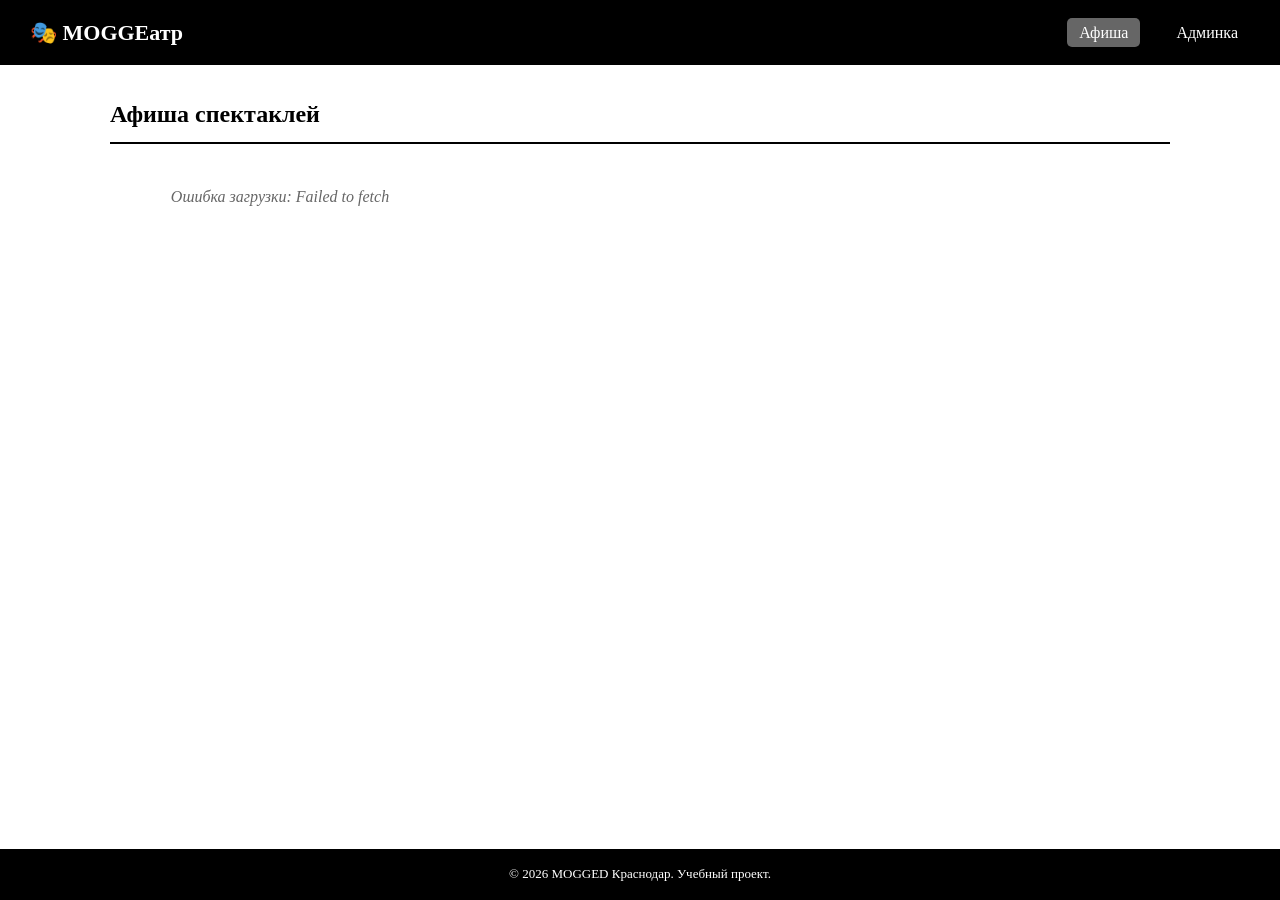
<file: index.html>
<!DOCTYPE html>
<html lang="ru">
<head>
<meta charset="UTF-8">
<meta name="viewport" content="width=device-width, initial-scale=1.0">
<title>MOGGED Краснодар — Афиша</title>
<link rel="stylesheet" href="style.css">
</head>
<body>

<header class="header">
  <h1>🎭 MOGGEатр</h1>
  <nav class="nav">
    <a href="index.html" class="active">Афиша</a>
    <a href="admin.html">Админка</a>
  </nav>
</header>

<main class="container">
  <h2>Афиша спектаклей</h2>
  <div id="plays-list" class="plays-grid">
    <p class="loading">Загрузка спектаклей...</p>
  </div>
</main>

<footer class="footer">
  <p>© 2026 MOGGED Краснодар. Учебный проект.</p>
</footer>

<script src="script.js"></script>
</body>
</html>
</file>
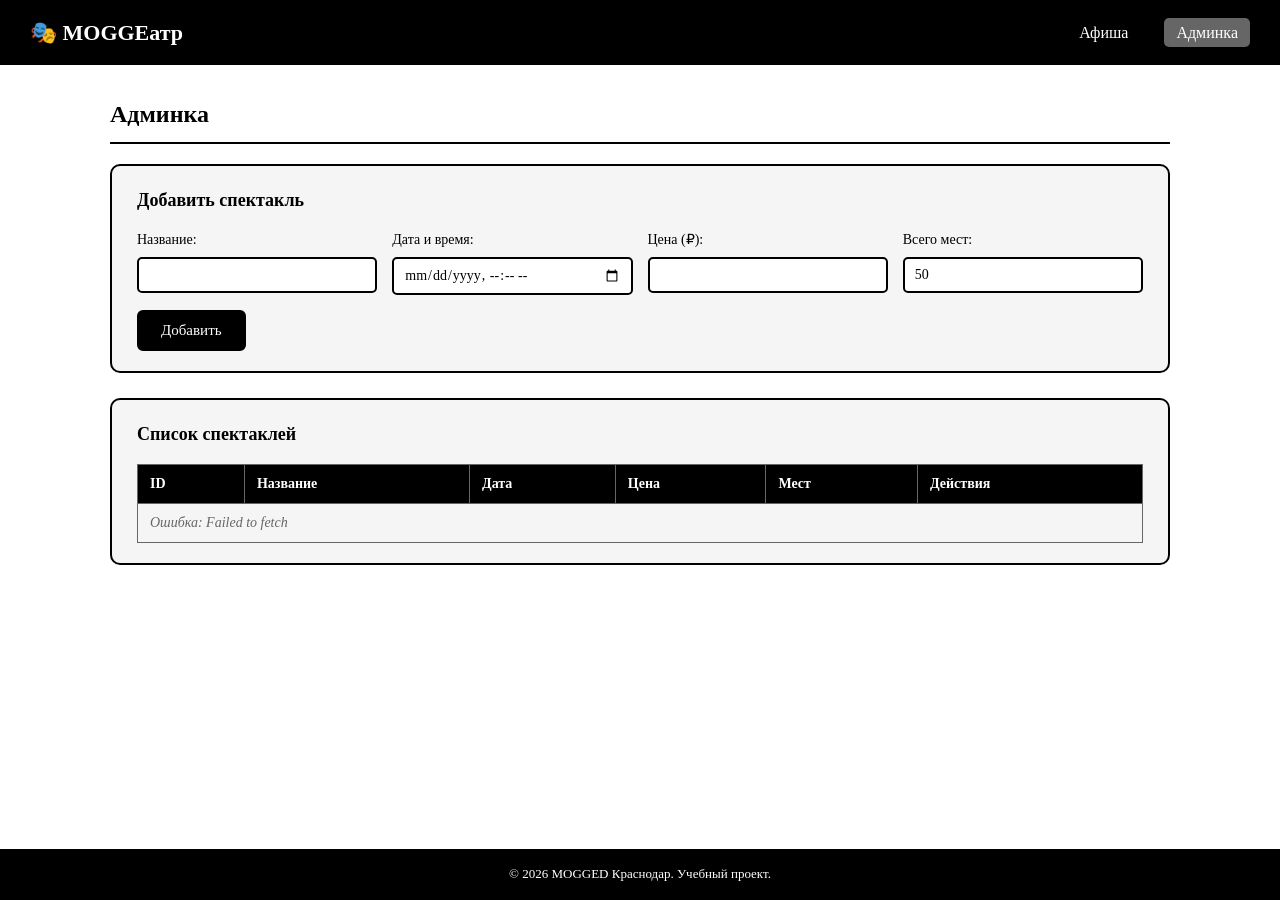
<file: admin.html>
<!DOCTYPE html>
<html lang="ru">
<head>
<meta charset="UTF-8">
<meta name="viewport" content="width=device-width, initial-scale=1.0">
<title>Админка — MOGGED Краснодар</title>
<link rel="stylesheet" href="style.css">
</head>
<body>

<header class="header">
  <h1>🎭 MOGGEатр</h1>
  <nav class="nav">
    <a href="index.html">Афиша</a>
    <a href="admin.html" class="active">Админка</a>
  </nav>
</header>

<main class="container">
  <h2>Админка</h2>

  <section class="admin-section">
    <h3>Добавить спектакль</h3>
    <form id="add-play-form" class="admin-form">
      <label>Название: <input type="text" id="play-title-input" required></label>
      <label>Дата и время: <input type="datetime-local" id="play-date-input" required></label>
      <label>Цена (₽): <input type="number" id="play-price-input" min="0" required></label>
      <label>Всего мест: <input type="number" id="play-seats-input" min="1" max="200" value="50" required></label>
      <button type="submit" class="btn-primary">Добавить</button>
    </form>
  </section>

  <section class="admin-section">
    <h3>Список спектаклей</h3>
    <table class="admin-table" id="admin-plays-table">
      <thead>
        <tr>
          <th>ID</th>
          <th>Название</th>
          <th>Дата</th>
          <th>Цена</th>
          <th>Мест</th>
          <th>Действия</th>
        </tr>
      </thead>
      <tbody id="admin-plays-body">
        <tr><td colspan="6" class="loading">Загрузка...</td></tr>
      </tbody>
    </table>
  </section>

  <p class="admin-note">

  </p>
</main>

<footer class="footer">
  <p>© 2026 MOGGED Краснодар. Учебный проект.</p>
</footer>

<script src="script.js"></script>
<script>
  initAdminPage();
</script>
</body>
</html>
</file>
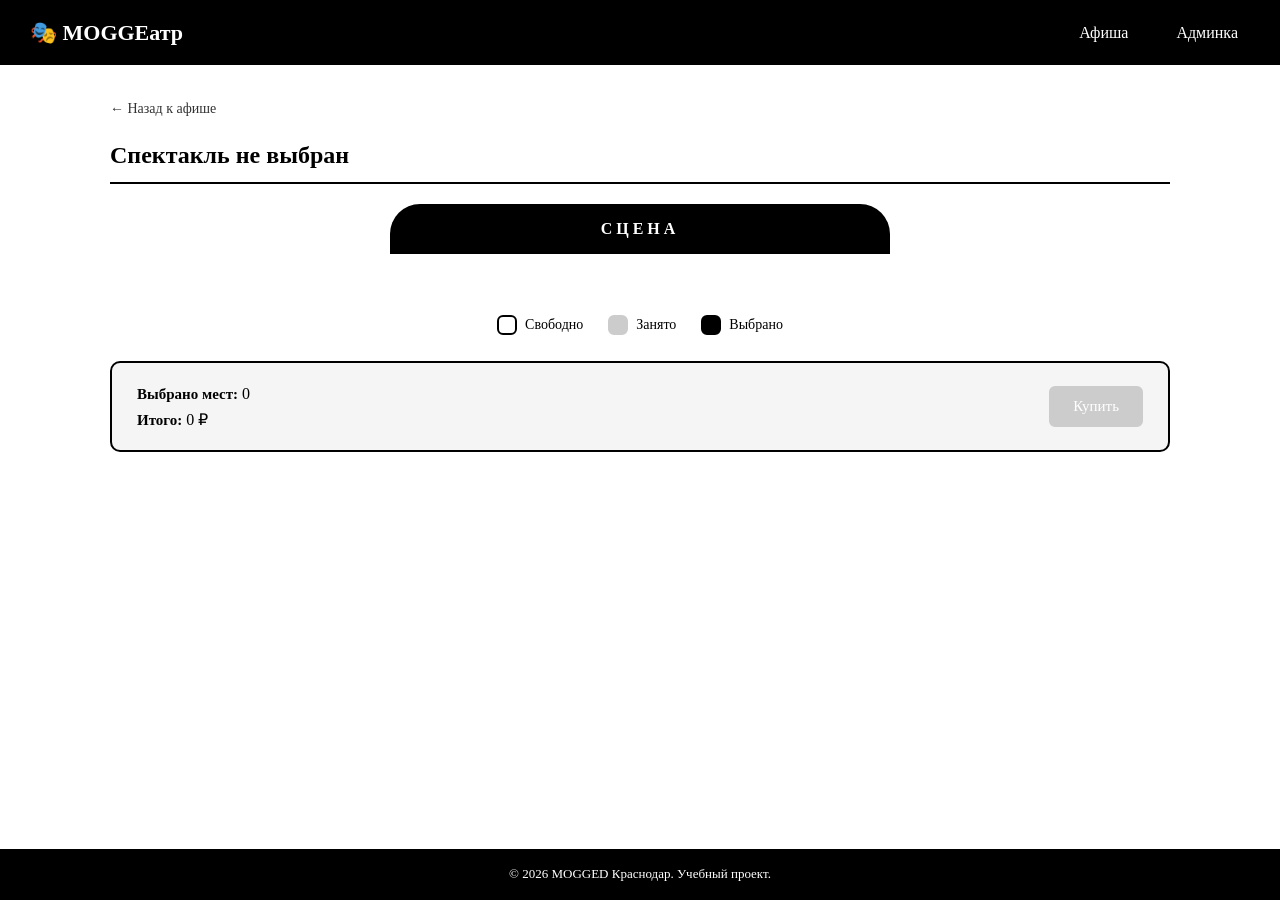
<file: seats.html>
<!DOCTYPE html>
<html lang="ru">
<head>
<meta charset="UTF-8">
<meta name="viewport" content="width=device-width, initial-scale=1.0">
<title>Выбор места — MOGGED Краснодар</title>
<link rel="stylesheet" href="style.css">
</head>
<body>

<header class="header">
  <h1>🎭 MOGGEатр</h1>
  <nav class="nav">
    <a href="index.html">Афиша</a>
    <a href="admin.html">Админка</a>
  </nav>
</header>

<main class="container">
  <a href="index.html" class="back-link">← Назад к афише</a>
  <h2 id="play-title">Выбор места</h2>

  <div class="screen">СЦЕНА</div>
  <div id="seats-grid" class="seats-grid">
    <p class="loading">Загрузка мест...</p>
  </div>

  <div class="legend">
    <span class="legend-item"><span class="seat free"></span> Свободно</span>
    <span class="legend-item"><span class="seat taken"></span> Занято</span>
    <span class="legend-item"><span class="seat selected"></span> Выбрано</span>
  </div>

  <div class="checkout-bar">
    <div>
      <b>Выбрано мест:</b> <span id="selected-count">0</span><br>
      <b>Итого:</b> <span id="total-price">0</span> ₽
    </div>
    <button id="buy-btn" class="btn-primary" disabled>Купить</button>
  </div>
</main>

<footer class="footer">
  <p>© 2026 MOGGED Краснодар. Учебный проект.</p>
</footer>

<script src="script.js"></script>
<script>
  initSeatsPage();
</script>
</body>
</html>
</file>
<file: style.css>
/* ===== Базовое ===== */
* { box-sizing: border-box; margin: 0; padding: 0; }

:root {
  --black: #000;
  --dark: #1a1a1a;
  --gray-dark: #333;
  --gray: #666;
  --gray-light: #ccc;
  --gray-lighter: #e6e6e6;
  --bg: #fff;
  --panel: #f5f5f5;
}

body {
  font-family: Georgia, "Times New Roman", serif;
  background: var(--bg);
  color: var(--black);
  line-height: 1.6;
  min-height: 100vh;
  display: flex;
  flex-direction: column;
}

/* ===== Шапка ===== */
.header {
  background: var(--black);
  color: #fff;
  padding: 15px 30px;
  display: flex;
  justify-content: space-between;
  align-items: center;
  flex-wrap: wrap;
}

.header h1 { font-size: 22px; }

.nav a {
  color: #fff;
  text-decoration: none;
  margin-left: 20px;
  padding: 6px 12px;
  border-radius: 5px;
  transition: background 0.2s;
}

.nav a:hover { background: var(--gray-dark); }
.nav a.active { background: var(--gray); }

/* ===== Контейнер ===== */
.container {
  flex: 1;
  max-width: 1100px;
  margin: 0 auto;
  padding: 30px 20px;
  width: 100%;
}

h2 {
  font-size: 24px;
  margin-bottom: 20px;
  border-bottom: 2px solid var(--black);
  padding-bottom: 8px;
}

.loading {
  color: var(--gray);
  font-style: italic;
  padding: 20px;
  text-align: center;
}

/* ===== Афиша ===== */
.plays-grid {
  display: grid;
  grid-template-columns: repeat(auto-fill, minmax(280px, 1fr));
  gap: 20px;
}

.play-card {
  background: var(--panel);
  border: 2px solid var(--black);
  border-radius: 10px;
  padding: 18px;
  transition: transform 0.2s, box-shadow 0.2s;
}

.play-card:hover {
  transform: translateY(-3px);
  box-shadow: 0 6px 14px rgba(0,0,0,0.2);
}

.play-card h3 {
  font-size: 18px;
  margin-bottom: 10px;
}

.play-card .date {
  color: var(--gray-dark);
  font-size: 14px;
  margin-bottom: 8px;
}

.play-card .price {
  font-size: 20px;
  font-weight: bold;
  margin: 10px 0;
}

.play-card .seats-left {
  font-size: 13px;
  color: var(--gray);
  margin-bottom: 12px;
}

/* ===== Кнопки ===== */
.btn-primary {
  display: inline-block;
  background: var(--black);
  color: #fff;
  border: 2px solid var(--black);
  padding: 10px 22px;
  font-size: 15px;
  font-family: inherit;
  border-radius: 6px;
  cursor: pointer;
  text-decoration: none;
  transition: background 0.2s, color 0.2s;
}

.btn-primary:hover:not(:disabled) {
  background: #fff;
  color: var(--black);
}

.btn-primary:disabled {
  background: var(--gray-light);
  border-color: var(--gray-light);
  cursor: not-allowed;
}

.btn-danger {
  background: #fff;
  color: var(--black);
  border: 2px solid var(--black);
  padding: 6px 14px;
  font-family: inherit;
  border-radius: 5px;
  cursor: pointer;
}

.btn-danger:hover {
  background: var(--black);
  color: #fff;
}

/* ===== Зал ===== */
.back-link {
  display: inline-block;
  color: var(--gray-dark);
  text-decoration: none;
  margin-bottom: 15px;
  font-size: 14px;
}

.back-link:hover { color: var(--black); }

.screen {
  background: var(--black);
  color: #fff;
  text-align: center;
  padding: 12px;
  border-radius: 30px 30px 0 0;
  margin: 20px auto 30px;
  max-width: 500px;
  letter-spacing: 4px;
  font-weight: bold;
}

.seats-grid {
  display: grid;
  grid-template-columns: repeat(10, 1fr);
  gap: 8px;
  max-width: 600px;
  margin: 0 auto 30px;
}

.seat {
  width: 100%;
  aspect-ratio: 1;
  border-radius: 6px;
  border: 2px solid var(--black);
  background: #fff;
  cursor: pointer;
  transition: all 0.15s;
  font-size: 11px;
  display: flex;
  align-items: center;
  justify-content: center;
}

.seat.free:hover { background: var(--gray-lighter); }

.seat.taken {
  background: var(--gray-light);
  border-color: var(--gray-light);
  cursor: not-allowed;
}

.seat.selected {
  background: var(--black);
  color: #fff;
}

/* ===== Легенда ===== */
.legend {
  display: flex;
  justify-content: center;
  gap: 25px;
  margin-bottom: 25px;
  flex-wrap: wrap;
}

.legend-item {
  display: flex;
  align-items: center;
  gap: 8px;
  font-size: 14px;
}

.legend-item .seat {
  width: 20px;
  height: 20px;
  aspect-ratio: auto;
  cursor: default;
}

/* ===== Панель покупки ===== */
.checkout-bar {
  display: flex;
  justify-content: space-between;
  align-items: center;
  background: var(--panel);
  border: 2px solid var(--black);
  border-radius: 10px;
  padding: 18px 25px;
  flex-wrap: wrap;
  gap: 15px;
}

.checkout-bar b { font-size: 15px; }

/* ===== Билет ===== */
.ticket {
  background: var(--panel);
  border: 3px dashed var(--black);
  border-radius: 12px;
  padding: 30px;
  max-width: 500px;
  margin: 0 auto 30px;
}

.ticket-header {
  text-align: center;
  border-bottom: 2px solid var(--black);
  padding-bottom: 15px;
  margin-bottom: 15px;
}

.ticket-header h3 { font-size: 22px; margin-bottom: 5px; }
.ticket-header p { color: var(--gray-dark); font-size: 14px; }

.ticket-body p {
  margin: 8px 0;
  font-size: 15px;
}

.ticket-qr {
  text-align: center;
  margin-top: 20px;
  padding-top: 20px;
  border-top: 2px solid var(--black);
}

.ticket-qr #qrcode {
  display: inline-block;
  padding: 10px;
  background: #fff;
  border: 2px solid var(--black);
}

.ticket-qr p {
  margin-top: 10px;
  font-size: 13px;
  color: var(--gray-dark);
}

/* ===== Админка ===== */
.admin-section {
  background: var(--panel);
  border: 2px solid var(--black);
  border-radius: 10px;
  padding: 20px 25px;
  margin-bottom: 25px;
}

.admin-section h3 {
  margin-bottom: 15px;
  font-size: 18px;
}

.admin-form {
  display: grid;
  grid-template-columns: repeat(auto-fit, minmax(220px, 1fr));
  gap: 15px;
}

.admin-form label {
  display: flex;
  flex-direction: column;
  font-size: 14px;
  gap: 5px;
}

.admin-form input {
  padding: 8px 10px;
  border: 2px solid var(--black);
  border-radius: 5px;
  font-family: inherit;
  font-size: 14px;
}

.admin-form button {
  grid-column: 1 / -1;
  justify-self: start;
}

.admin-table {
  width: 100%;
  border-collapse: collapse;
}

.admin-table th,
.admin-table td {
  border: 1px solid var(--gray);
  padding: 8px 12px;
  text-align: left;
  font-size: 14px;
}

.admin-table th {
  background: var(--black);
  color: #fff;
}

.admin-table tr:nth-child(even) td {
  background: var(--gray-lighter);
}

.admin-note {
  font-size: 13px;
  color: var(--gray-dark);
  font-style: italic;
  text-align: center;
}

/* ===== Подвал ===== */
.footer {
  background: var(--black);
  color: #fff;
  text-align: center;
  padding: 15px;
  font-size: 13px;
  margin-top: auto;
}

/* ===== Адаптив ===== */
@media (max-width: 600px) {
  .seats-grid { grid-template-columns: repeat(8, 1fr); }
  .header { flex-direction: column; gap: 10px; }
  .nav a { margin: 0 8px; }
}
</file>
